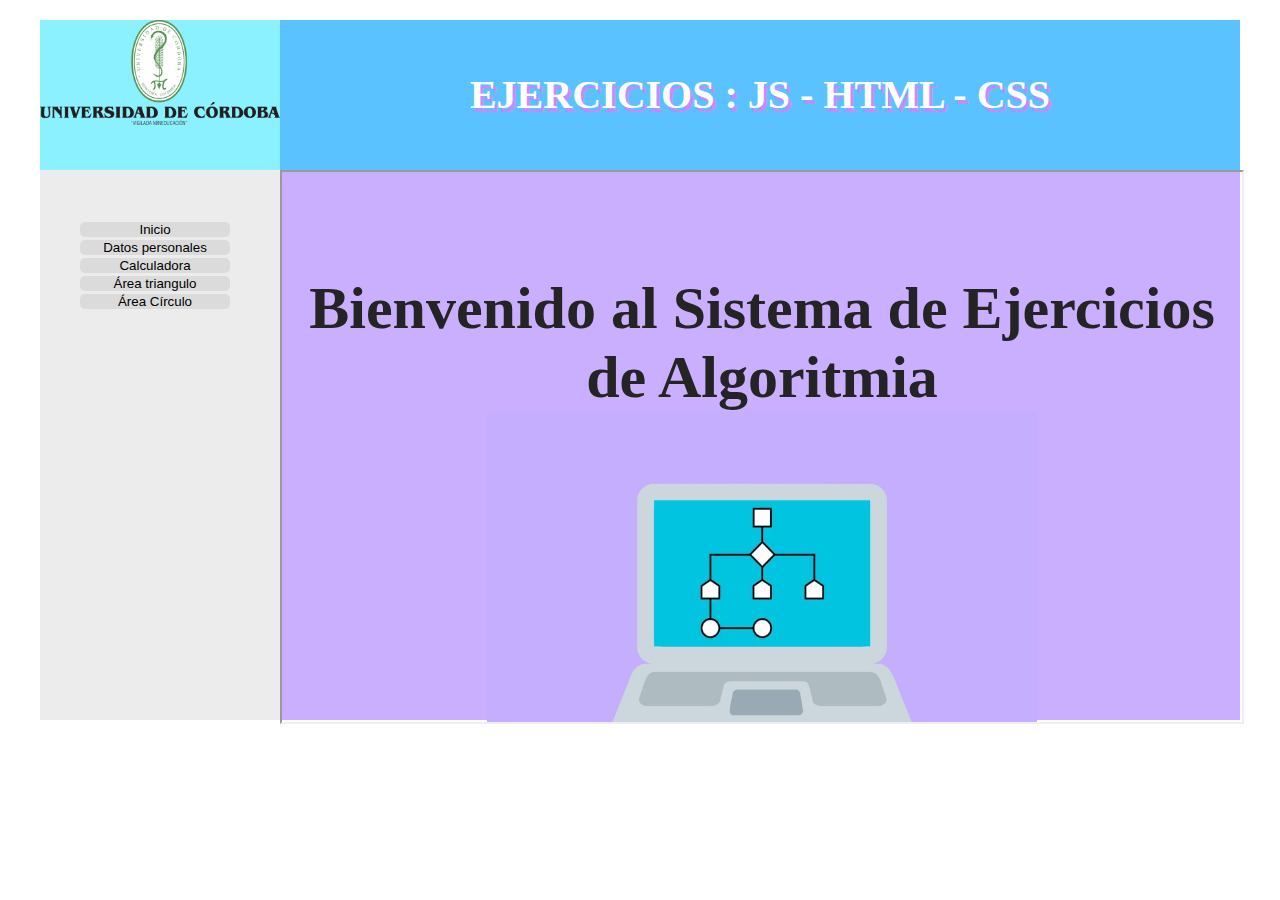
<file: index.html>
<!DOCTYPE html>
<html lang="en">
<head>
    <meta charset="UTF-8">
    <meta name="viewport" content="width=device-width, initial-scale=1.0">
    <LINK REL=StyleSheet HREF="css/style.css" TYPE="text/css"> 
    <title>WEB SEMANTICA</title>
    <link href="https://cdn.jsdelivr.net/npm/bootstrap@5.0.0-beta2/dist/css/bootstrap.min.css" rel="stylesheet" integrity="sha384-BmbxuPwQa2lc/FVzBcNJ7UAyJxM6wuqIj61tLrc4wSX0szH/Ev+nYRRuWlolflfl" crossorigin="anonymous">
</head>
<body>

   <main>
        <header>
            <section class="logo">
            </section>

            <section class="titulo">
                EJERCICIOS : JS - HTML - CSS
            </section>  
          
       </header>

       <section class="seccion1">
         <div class="estilo_menu">
            <p><a href="presentacion.html" target="contenido"><button class="botones">Inicio</button></a> </p>
            <p><a href="algoritmos/personal/index.html" target="contenido"><button class="botones"> Datos personales</button></a></p>
            <p><a href="algoritmos/ejercicio1/index.html" target="contenido"><button class="botones"> Calculadora</button></a></p>
            <p><a href="algoritmos/ejercicio2/index.html" target="contenido"><button class="botones">Área triangulo</button></a></p>
            <p><a href="algoritmos/área_del_círculo/index.html" target="contenido"><button class="botones">Área Círculo</button></a>                                   </p>
        </div>
       </section>

       <section class="seccion2">
          <iframe src="presentacion.html" name="contenido" width="100%" height="100%"></iframe>
      </section>
      
   </main>
     <script src="https://cdn.jsdelivr.net/npm/@popperjs/core@2.6.0/dist/umd/popper.min.js" integrity="sha384-KsvD1yqQ1/1+IA7gi3P0tyJcT3vR+NdBTt13hSJ2lnve8agRGXTTyNaBYmCR/Nwi" crossorigin="anonymous"></script>
<script src="https://cdn.jsdelivr.net/npm/bootstrap@5.0.0-beta2/dist/js/bootstrap.min.js" integrity="sha384-nsg8ua9HAw1y0W1btsyWgBklPnCUAFLuTMS2G72MMONqmOymq585AcH49TLBQObG" crossorigin="anonymous"></script>
</body>
</html>
</file>
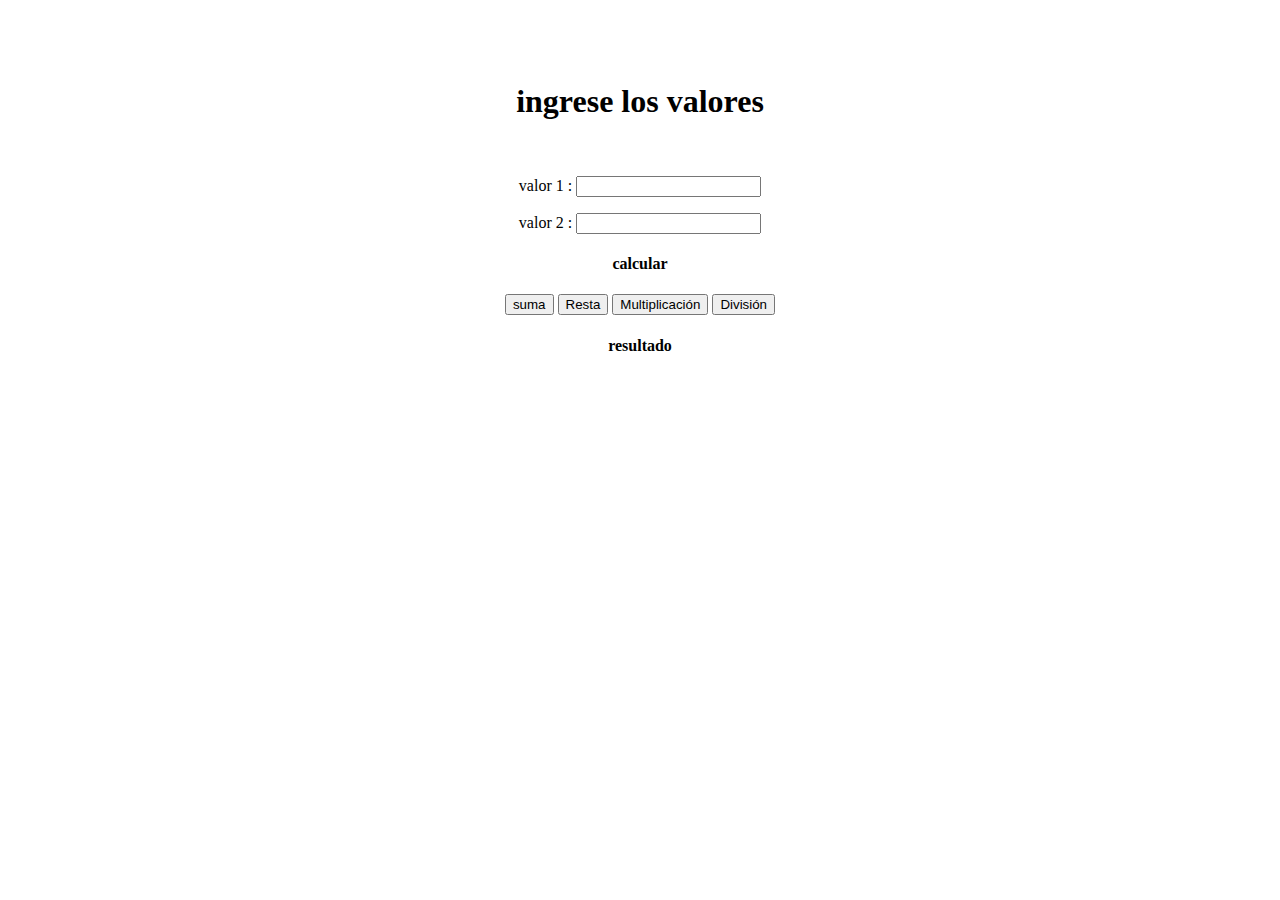
<file: algoritmos/ejercicio1/index.html>
<!DOCTYPE html>
<html lang="en">
<head>
    <meta charset="UTF-8">
    <meta name="viewport" content="width=device-width, initial-scale=1.0">
    <title>Document</title>
</head>
<body>
    <center>
        <br><br><br>
        <p><h1>ingrese los valores</h1></p>
        <br>
    <p>valor 1 : <input id="n1" type="number"></p>
    <p>valor 2 : <input id="n2" type="number"></p>
    <p><h4>calcular</h4></p>
    <p><button onclick="suma()">suma</button>                                                                                     
        <button onclick="resta()">Resta</button>
        <button onclick="multiplicación()">Multiplicación</button>
        <button onclick="división()">División</button></p>  
    <p> <h4>resultado</h4></p>
    <p><h4 class="fondo1"><span id ="respuesta"></span></h4></p>
</center>
    <script src="codigo.js"></script>
</body>
</html>
</file>
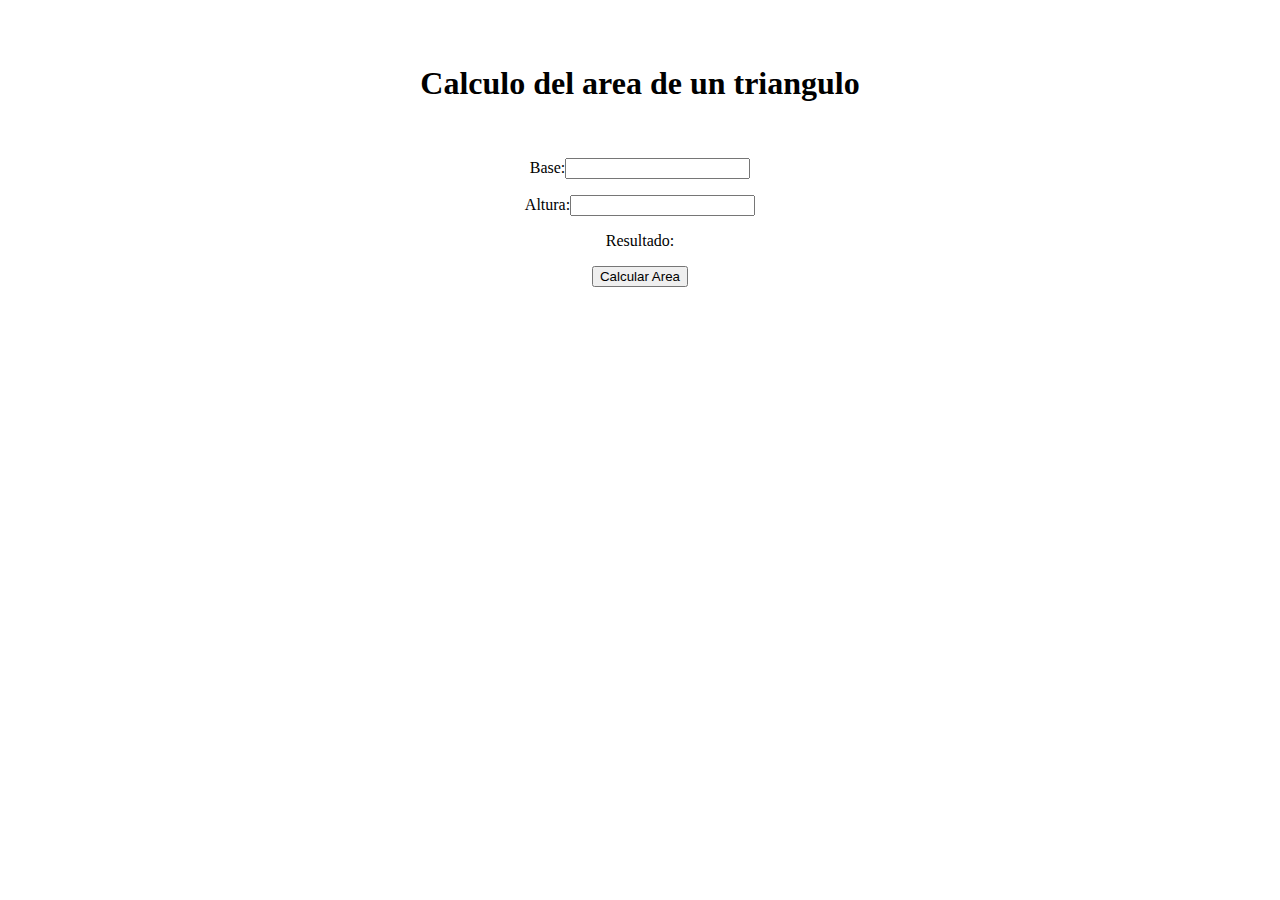
<file: algoritmos/ejercicio2/index.html>
<!DOCTYPE html>
<html lang="en">
<head>
    <meta charset="UTF-8">
    <meta name="viewport" content="width=device-width, initial-scale=1.0">
    <title>Document</title>
</head>
<body>
    <center>
        <br><br>
    <h1>Calculo del area de un triangulo</h1>
    <br>
    <p><label>Base:</label><input id="base" type="number"></p>
    <p><label>Altura:</label><input id="altura" type="number"></p>
    <p><label>Resultado:</label><span id="resultado"></span></p>
    <button onclick="area()">Calcular Area</button>
</center>
    <script src="codigo.js"></script>
</body>
</html>
</file>
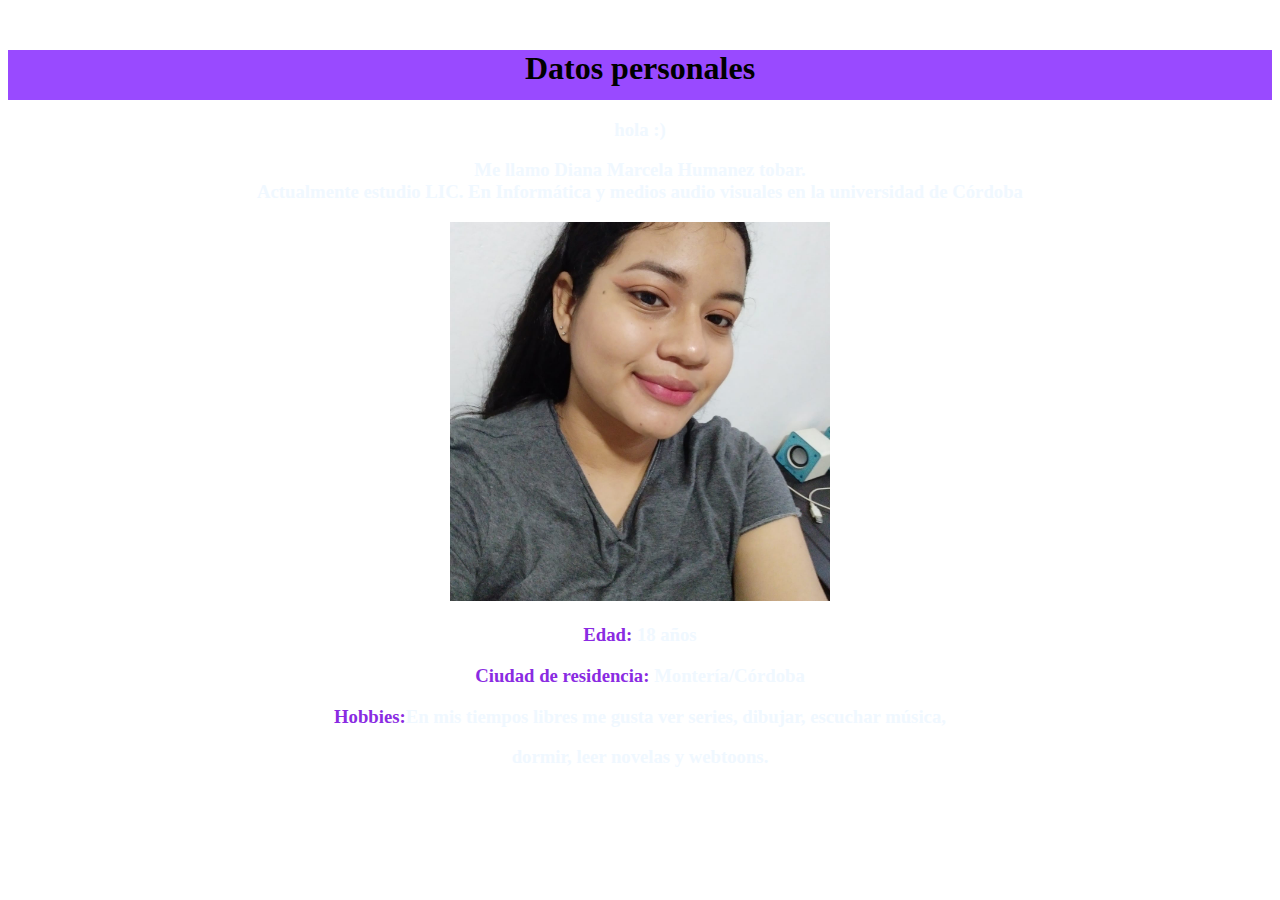
<file: algoritmos/personal/index.html>
<!DOCTYPE html>
<html lang="en">
<head>
    <meta charset="UTF-8">
    <meta name="viewport" content="width=device-width, initial-scale=1.0">
    <title>Document</title>
    <LINK REL=StyleSheet HREF="css/style.css" TYPE="text/css"> 
</head>
<body>
    <header>
        <h1>Datos personales</h1>
    </header>
    <section>
        <center>
      <p><h3> hola :)</h3> </p>
      <p><h3> Me llamo Diana Marcela Humanez tobar. <br> Actualmente estudio LIC. En Informática y medios audio visuales
         en la universidad de Córdoba</h3></p>
      <img src="img/foto de perfil.jpeg" width="30%" height="35%">
      <p><h3><b class="subtitulos">Edad:</b> 18 años</h3></p>
      <p><h3><b class="subtitulos">Ciudad de residencia:</b> Montería/Córdoba</h3></p>
      <p><h3><b class="subtitulos">Hobbies:</b>En mis tiempos libres me gusta ver series, dibujar, escuchar música,
         </h3></p>
         <p><h3>dormir, leer novelas y webtoons.</h3></p>
    
         </center>


    
    
    </section>
</body>
</html>
</file>
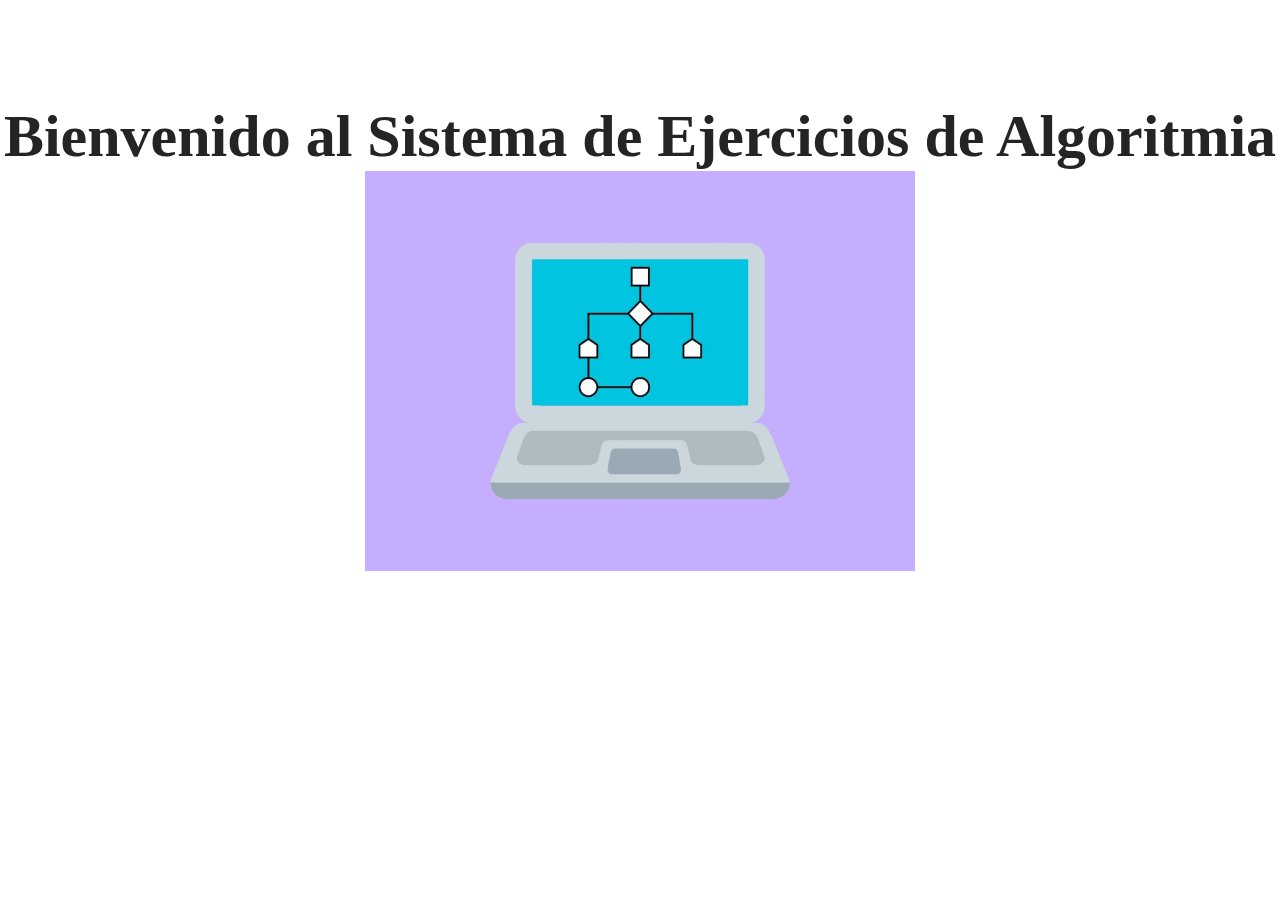
<file: presentacion.html>
<!DOCTYPE html>
<html lang="en">
<head>
    <meta charset="UTF-8">
    <meta name="viewport" content="width=device-width, initial-scale=1.0">
    <link rel="stylesheet" href="css/style.css">
    <title>Document</title>
</head>
<body>
<center>
    <section class="inicio">
    <br> <br> <br>
    <p><h1>Bienvenido al Sistema de Ejercicios de Algoritmia</h1></p> 
    <img src="/img/algoritmo.jpg" alt="" height="400px" width="550px">
</section>
    
</center>
</body>
</html>
</file>
<file: css/style.css>
/* regla general para todos el documentos */
*{  
    margin: 0em; /*magen */
    padding: 0em;
}






main{
    width: 1200px; /* ancho de main */
    margin: auto; /*magenes automaticos */
    
    
}

.seccion1{
   background-color: rgb(236, 236, 236);
   height: 550px;
   width: 20%;
   float: left;
   color: aliceblue;
   
   
   
   
}

.estilo_menu{
   margin-left: 40px;
   margin-top: 50px;
 
  
}

.seccion2{
    background-color: rgb(202, 174, 255);
    height: 550px;
    width: 80%;
    float: left;

 }

header{
    height: 100px;
    width: 1200px;
    margin-top: 20px;
    
   
    
}

.logo{
    
    width: 20%;
    background-color:  rgb(139, 241, 255);
    height: 150px;
    background-image: url(../img/unicor\ logo.png);
    background-size: contain;
    background-repeat: no-repeat;
    background-position-x: center;
    float: left;
    
    
   
}

 .titulo{
  
    width: 80%;
   
   float: left;
   line-height: 150px;
   text-align: center;
   font-size: 40px;
   font-weight: bold;
   color: rgb(255, 255, 255);
   font-family:cursive;
   background-color: rgb(89, 194, 255); 
   text-shadow: 3px 4px rgb(194, 140, 255);
}

.inicio{ font-family:'Times New Roman', Times, serif; 
    font-size: 30px;
    
    color: rgb(37, 36, 36);

}
    
 


button:hover{  background-color: tomato;            }

.botones{ border-bottom: rgb(255, 255, 255);
     border-radius:5px ;
     width: 150px;
     background-color: rgb(219, 219, 219);
     border-style:hidden

}
</file>
<file: algoritmos/personal/css/style.css>
header{
    height: 50px;
    width: 100%;
    margin-top: 50px;
    text-align: center;
    background-color: rgb(153, 74, 255);
    font-family:serif; 
   
}


h3{ color: aliceblue;             }

.subtitulos{ color: blueviolet;              }
</file>
